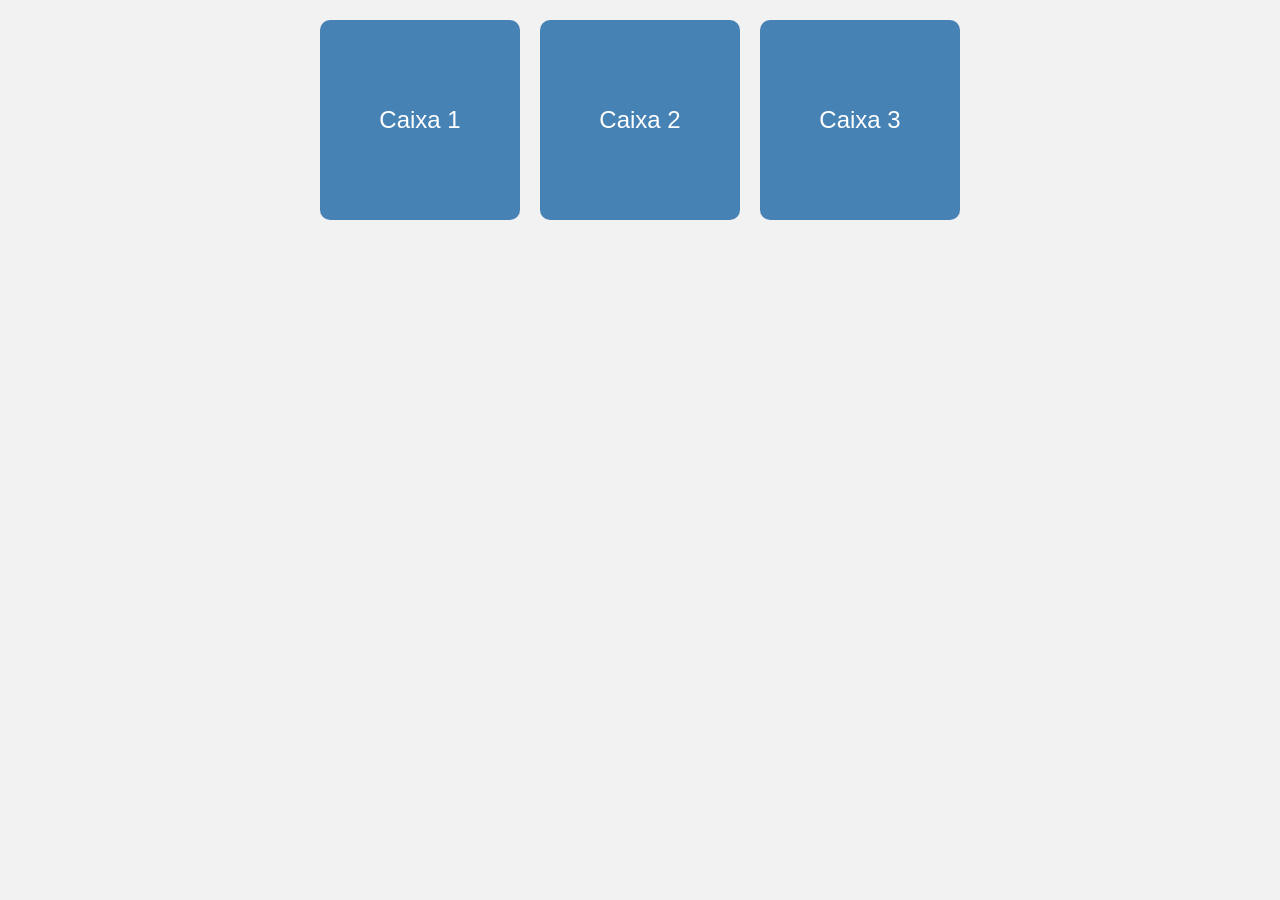
<file: index.html>
<!DOCTYPE html>
<html lang="pt-BR">
<head>
  <meta charset="UTF-8">
  <meta name="viewport" content="width=device-width, initial-scale=1.0">
  <title>Responsividade CSS</title>

  <link rel="stylesheet" href="style.css">
</head>
<body>

  <div class="container">
    <div class="caixa">Caixa 1</div>
    <div class="caixa">Caixa 2</div>
    <div class="caixa">Caixa 3</div>
  </div>

</body>
</html>
</file>
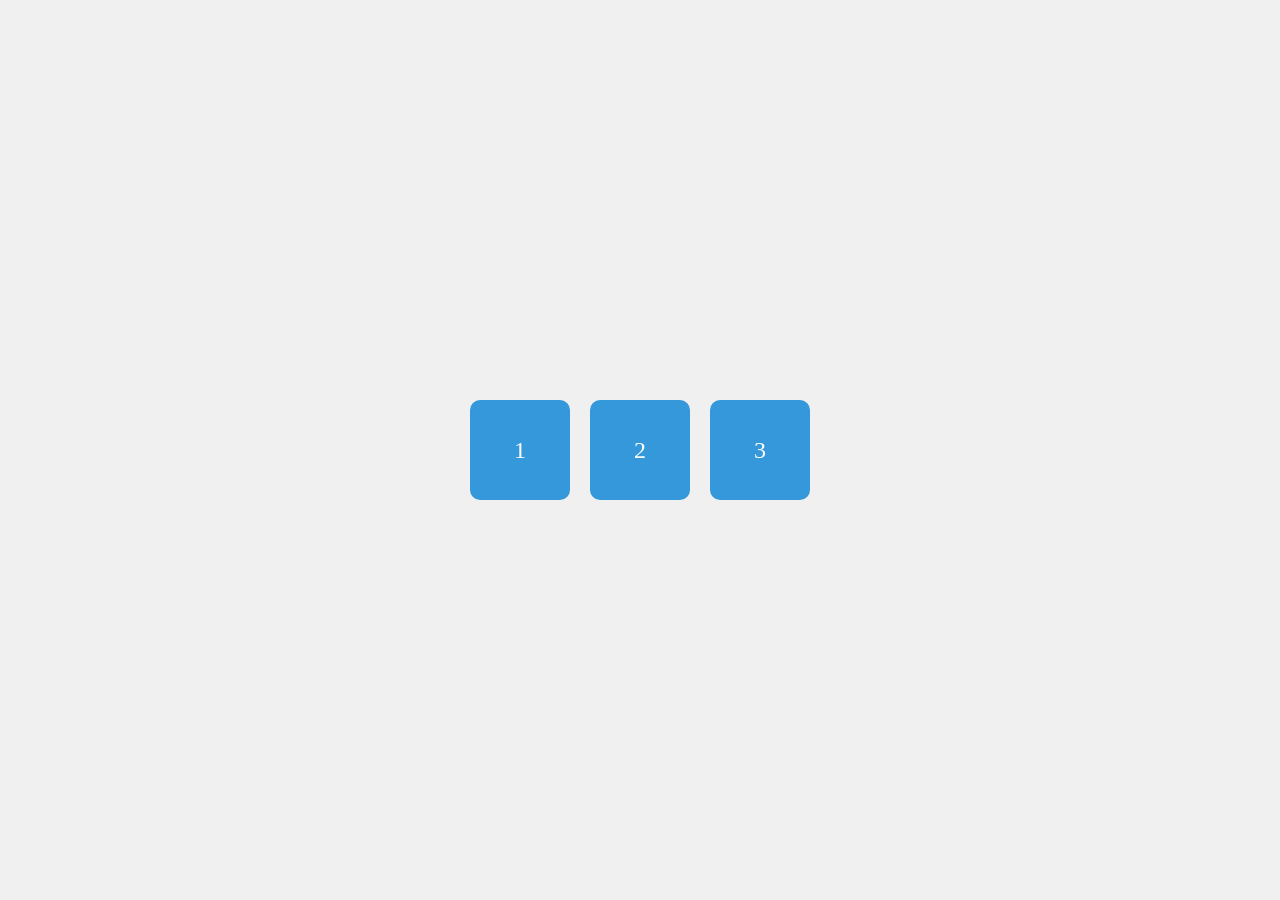
<file: flexbox.html>
<!DOCTYPE html>
<html lang="pt-br">
<head>
    <meta charset="UTF-8">
    <meta name="viewport" content="width=device-width, initial-scale=1.0">
    <title>Flexbox Caixas</title>
    <link rel="stylesheet" href="flexbox.css">
</head>
<body>

    <div class="container">
        <div class="caixa">1</div>
        <div class="caixa">2</div>
        <div class="caixa">3</div>
    </div>

</body>
</html>
</file>
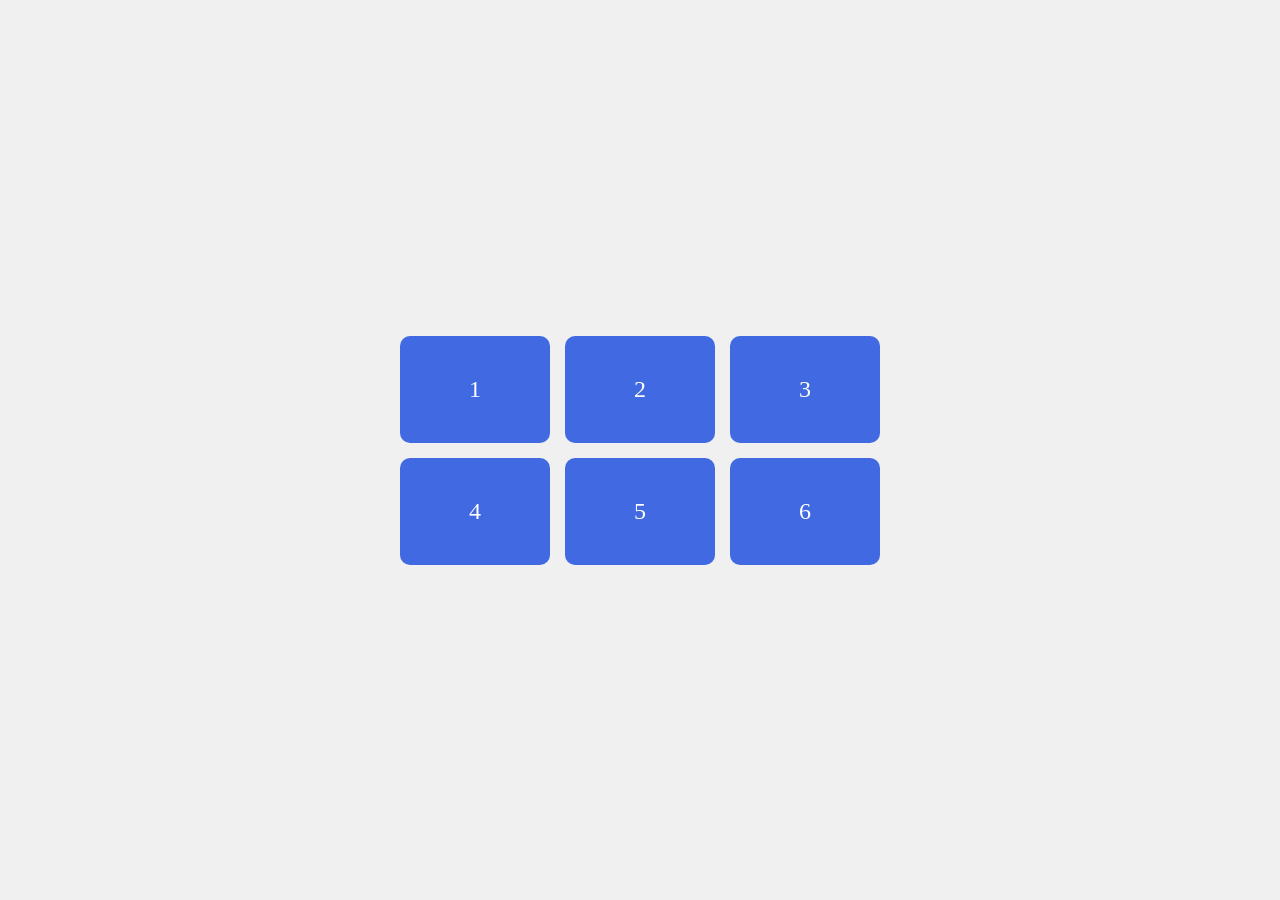
<file: grid.html>
<!DOCTYPE html>
<html lang="pt-BR">
<head>
  <meta charset="UTF-8">
  <meta name="viewport" content="width=device-width, initial-scale=1.0">
  <title>Grid CSS</title>

  <link rel="stylesheet" href="stylegrid.css">
</head>
<body>

  <div class="container">
    <div class="caixa">1</div>
    <div class="caixa">2</div>
    <div class="caixa">3</div>
    <div class="caixa">4</div>
    <div class="caixa">5</div>
    <div class="caixa">6</div>
  </div>

</body>
</html>
</file>
<file: style.css>
body{
  margin: 0;
  font-family: Arial, sans-serif;
  background: #f2f2f2;
}

.container{
  display: flex;
  justify-content: center;
  gap: 20px;
  padding: 20px;
}

.caixa{
  width: 200px;
  height: 200px;
  background: steelblue;
  color: white;
  display: flex;
  align-items: center;
  justify-content: center;
  font-size: 24px;
  border-radius: 10px;
}
@media (max-width: 768px){
  .container{
    flex-direction: column;
    align-items: center;
  }
}
</file>
<file: flexbox.css>
* {
    margin: 0;
    padding: 0;
    box-sizing: border-box;
}

body {
    height: 100vh;
    display: flex;
    justify-content: center; /* centraliza horizontal */
    align-items: center;     /* centraliza vertical */
    background-color: #f0f0f0;
}

.container {
    display: flex;
    gap: 20px; /* espaçamento entre as caixas */
}

.caixa {
    width: 100px;
    height: 100px;
    background-color: #3498db;
    color: white;
    display: flex;
    justify-content: center;
    align-items: center;
    font-size: 24px;
    border-radius: 10px;
}
</file>
<file: stylegrid.css>
body{
    margin: 0;
    height: 100vh;

    display: flex;
    justify-content: center;
    align-items: center;

    background-color: #f0f0f0;
}

.container{
    display: grid;

    grid-template-columns: repeat(3, 150px);

    gap: 15px;
}

.caixa{
    background-color: royalblue;
    color: white;

    padding: 40px;

    text-align: center;

    font-size: 24px;

    border-radius: 10px;
}
</file>
